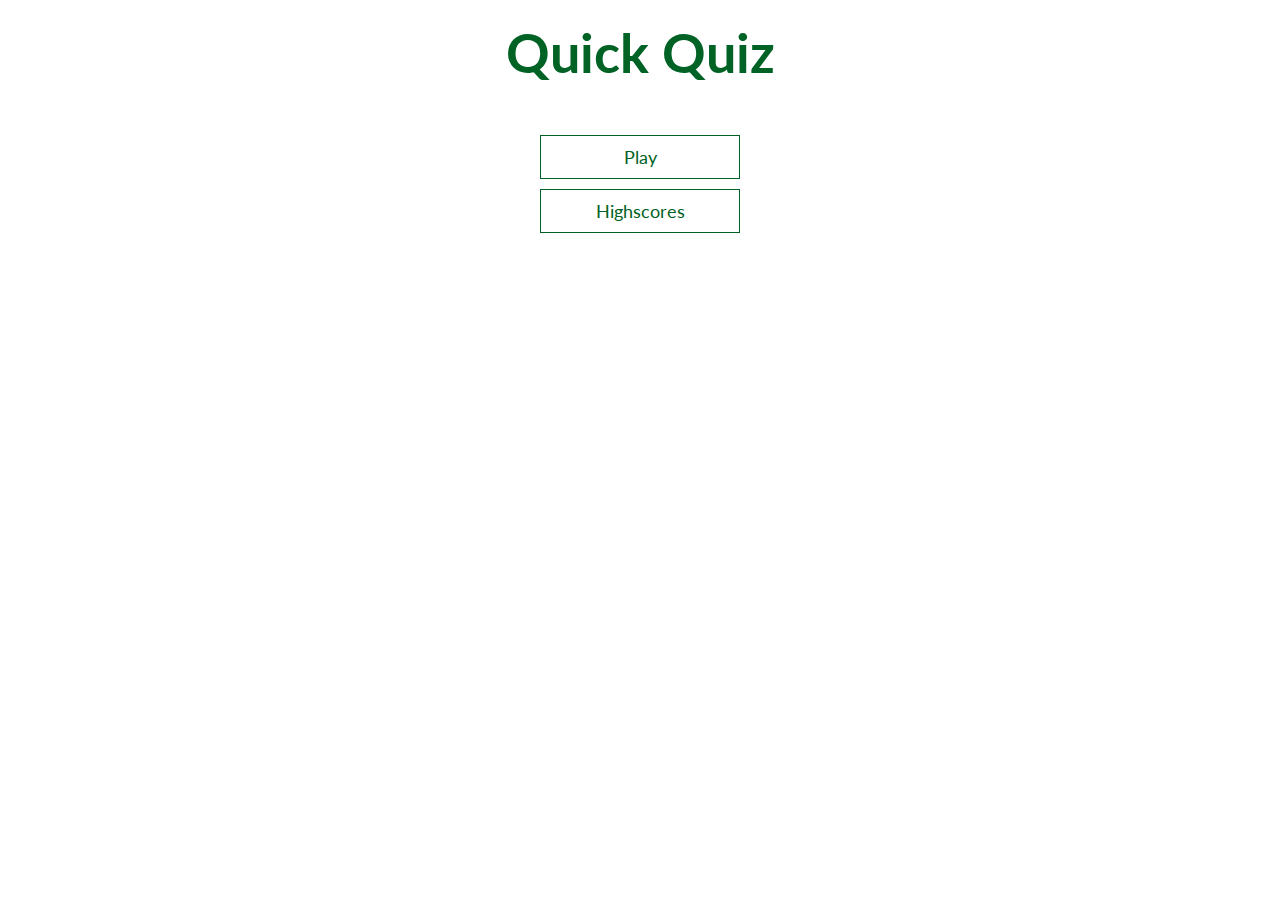
<file: index.html>
<!DOCTYPE html>
<html lang="en">
<head>
    <meta charset="UTF-8">
    <meta name="viewport" content="width=device-width, initial-scale=1.0">
    <meta http-equiv="X-UA-Compatible" content="ie=edge">
    <title>Quick Quiz</title>
    <link rel="stylesheet" href="app.css" />
</head>
<body>
    <div class="container">
        <div id="home" class="flex-center flex-column">
            <h1>Quick Quiz</h1>
            <a class="btn" href="https://caseytreesdc.github.io/quiz/game.html">Play</a>
            <a class="btn" href="/highscores.html">Highscores</a>
        </div>
    </div>
</body>
</html>
</file>
<file: app.css>
@import url('https://fonts.googleapis.com/css?family=Lato:400,700,900&display=swap');

:root {
    background-color:#fff;
    font-size: 62.5%;
}

*{
    box-sizing: border-box;
    font-family: 'Lato', sans-serif, Arial, Helvetica, sans-serif;
    margin: 0;
    padding: 0;
    color: #333;
}

h1,
h2,
h3,
h4 {
    margin-bottom:1rem;
}

h1 {
    font-size: 5.4rem;
    color: #006224;
    margin-bottom: 5rem;
}

h1 > span {
    font-size: 2.4rem;
    font-weight: 500;
}

h2 {
    font-size: 4.2rem;
    margin-bottom: 4rem;
    font-weight: 700;
}

h{
    font-size: 2.8rem;
    font-weight: 500;
}

#questionImage {
    margin-bottom: 4rem;
}

/* UTILITIES */

.container {
    width: 100vw;
    /*height: 100vh;*/
    display: flex;
    justify-content: center;
    align-items: center;
    max-width: 80rem;
    margin: 0 auto;
    padding: 2rem;
}

.container > * {
    width: 100%;
}

.flex-column {
    display: flex;
    flex-direction: column;
}

.flex-center {
    justify-content: center;
    align-items: center;
}

.justify-center {
    justify-content: center;
}

.text-center {
    text-align: center;
}

.hidden {
    display: none;
}

/* BUTTONS */

.btn {
    font-size: 1.8rem;
    padding: 1rem 0;
    width: 20rem;
    text-align: center;
    border: 0.1rem solid #006224;
    margin-bottom: 1rem;
    text-decoration: none;
    color: #006224;
    background-color: white;
}

.btn:hover {
    cursor: pointer;
    box-shadow: 0 0.4rem 1.4rem 0 rgba(0,98,36,0.5);
    transform: translateY(-0.1rem);
    transition: transform 150ms;
}

.btn[disabled]:hover {
    cursor: not-allowed;
    box-shadow: none;
    transform: none;
}
</file>
